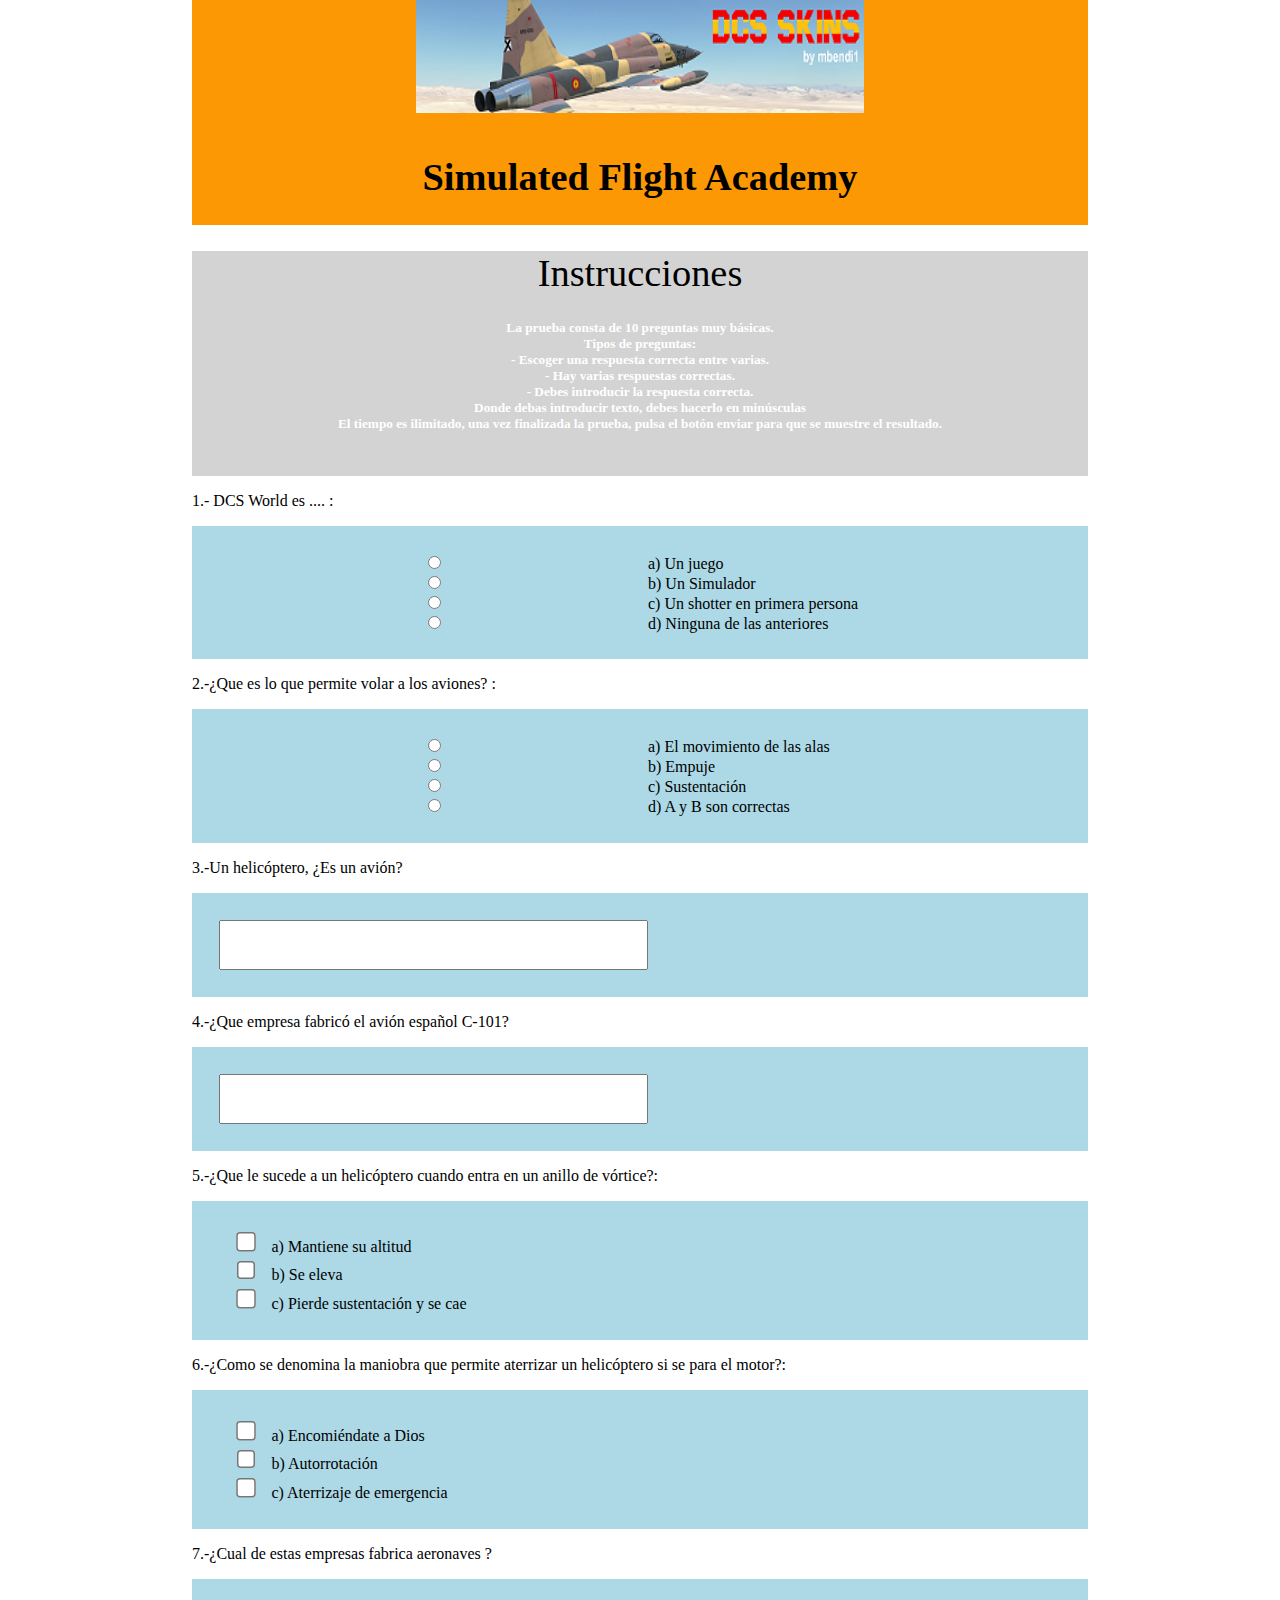
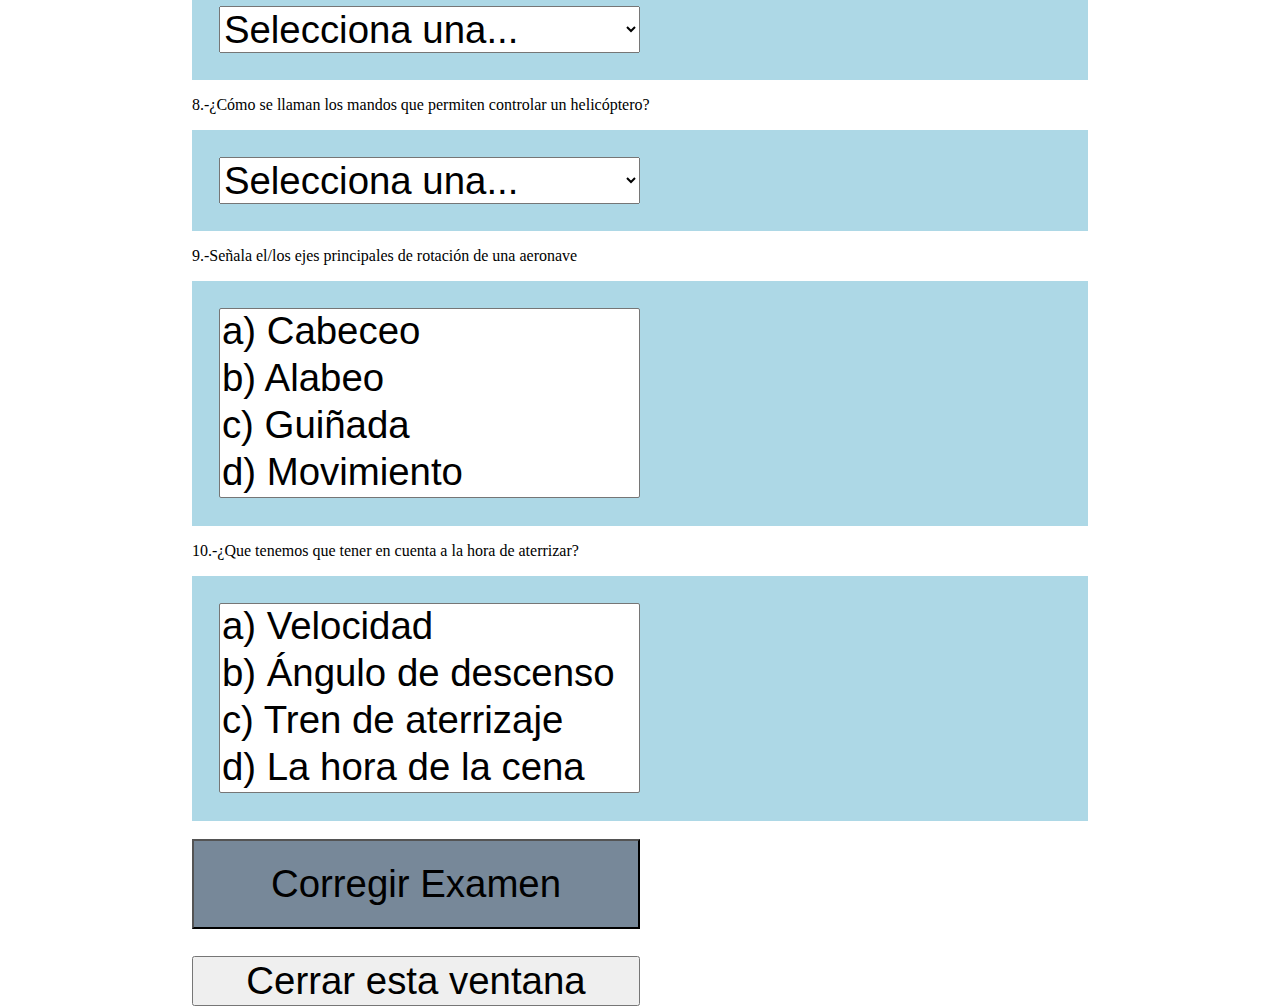
<file: test.html>
<!DOCTYPE html>
<html>
<head>
	<title> Simulated Flight Academy </title>
	<meta http-equiv="Content-Type" content="text/html; charset=utf-8"/>
 	<meta name="viewport" content="width=device-width, initial-scale=1.0">
	<meta name="description" content =": Examen de conocimientos" />
	<link rel="stylesheet" media="screen and (min-width: 961px)" href="css/stylesheet.css">
	<link rel="stylesheet" media="screen and (max-width: 960px)" href="css/stylesheet2.css">
	<script src="js/questions.js"></script>
</head>
<body>
	
	<div id="cabecera"><img src="img/dcsskins.png" alt="logo" id="logo"><h3>Simulated Flight Academy</h3></div>
	<div id="instrucciones">
		<p><h1>Instrucciones</h1>
		<h5>La prueba consta de 10 preguntas muy básicas.<br> 
		Tipos de preguntas:<br> - Escoger una respuesta correcta entre varias.<br> - Hay varias respuestas correctas.<br> - Debes introducir la respuesta correcta.<br>
		Donde debas introducir texto, debes hacerlo en minúsculas<br>
		El tiempo es ilimitado, una vez finalizada la prueba, pulsa el botón enviar para que se muestre el resultado.<br></h5>
	</div>
	<div id="examen">
	<div>
		<p id="q01"></p>		
		<form id="in_1"></form>
	</div>
	<div>
		<p id="q02"></p>		
		<form id="in_2"></form>
	</div>
	<div>
		<p id="q03"></p>
		<form id="in_3"></form>
	</div>
	<div>
		<p id="q04"></p>
		<form id="in_4"></form>
	</div>
	<div>
		<p id="q05"></p>
		<form id="in_5"></form>
	</div>
	<div>
		<p id="q06"></p>
		<form id="in_6"></form>
	</div>
	<div>
		<p id="q07"></p>
		<form>
			<select id="in_7">
				<option selected value="-1">Selecciona una...</option>
			</select>
		</form>
	</div>
	<div>
		<p id="q08"></p>
		<form>
			<select id="in_8">
				<option selected value="-1">Selecciona una...</option>
			</select>
		</form>
	</div>
	<div>
		<p id="q09"></p>
		<form>
			<select id="in_9"></select>
		</form>
	</div>
	<div>
		<p id="q10"></p>
		<form>
			<select id="in_10"></select>
		</form>
	</div>
	</div>
	<br/><input id="comp" class="comp" type="button" onclick="" value="Corregir Examen"><br/>
		<input name="button" type="button" onclick="window.close();" value="Cerrar esta ventana"> 

	<div id="resultadosDiv"></div>
 	
</body>
</html>
</file>
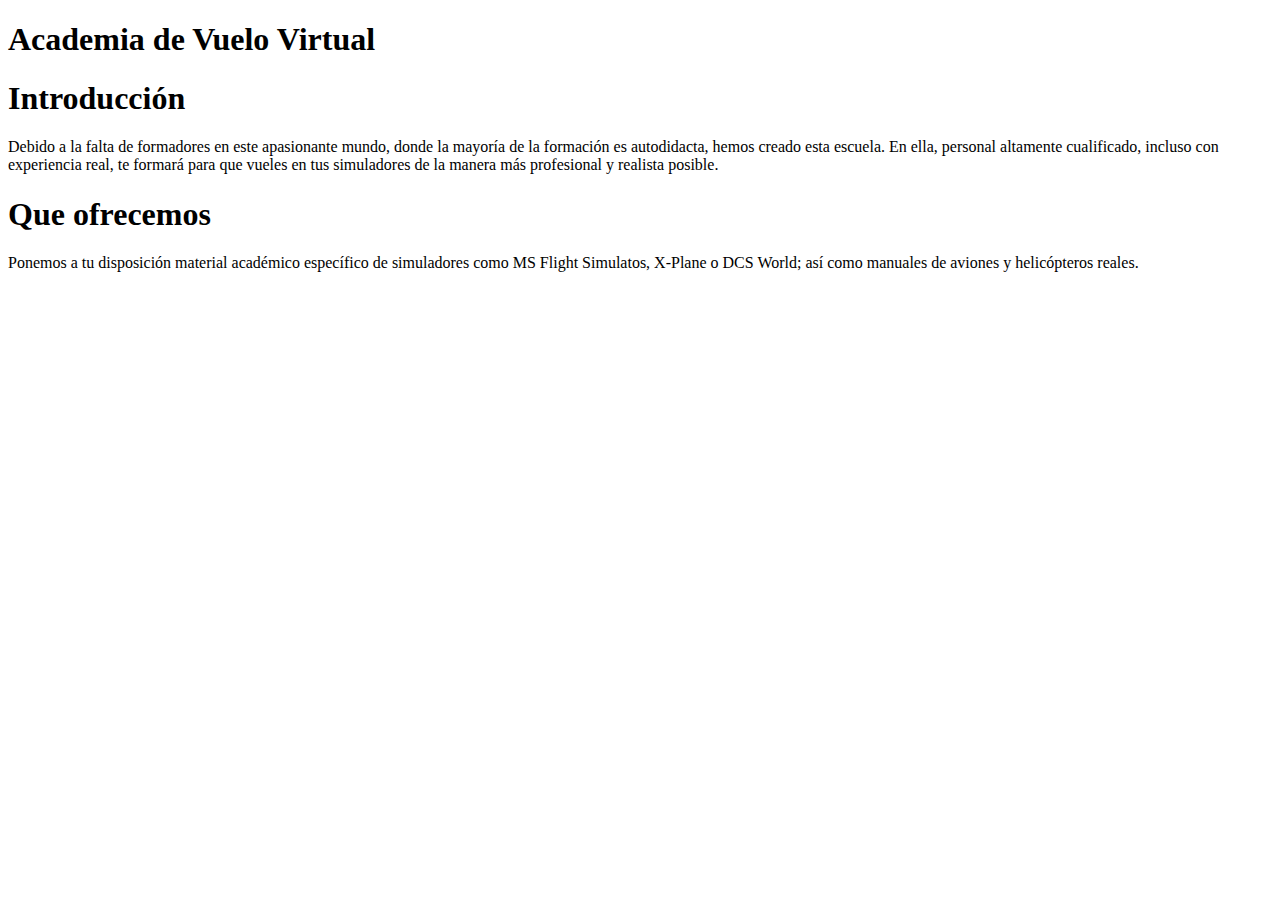
<file: pages/academy.html>
<!DOCTYPE html>
<html>
<head>
	<title> Simulated Flight Academy </title>
	</head>

<body>
	<section>
  	<h1>Academia de Vuelo Virtual</h1> 
  		<section>
    		<h1>Introducción</h1>
   			 <p>Debido a la falta de formadores en este apasionante mundo, donde la mayoría de la formación es autodidacta, hemos creado esta escuela.
				 En ella, personal altamente cualificado, incluso con experiencia real, te formará para que vueles en tus simuladores de la manera más profesional y realista posible.
				 
  		</section>
  		<section>
   		 <h1>Que ofrecemos</h1>
    			<p>Ponemos a tu disposición material académico específico de simuladores como MS Flight Simulatos, X-Plane o DCS World; así como manuales de aviones y helicópteros  reales. 
  		</section>
 	</section>

</body>


</html>
</file>
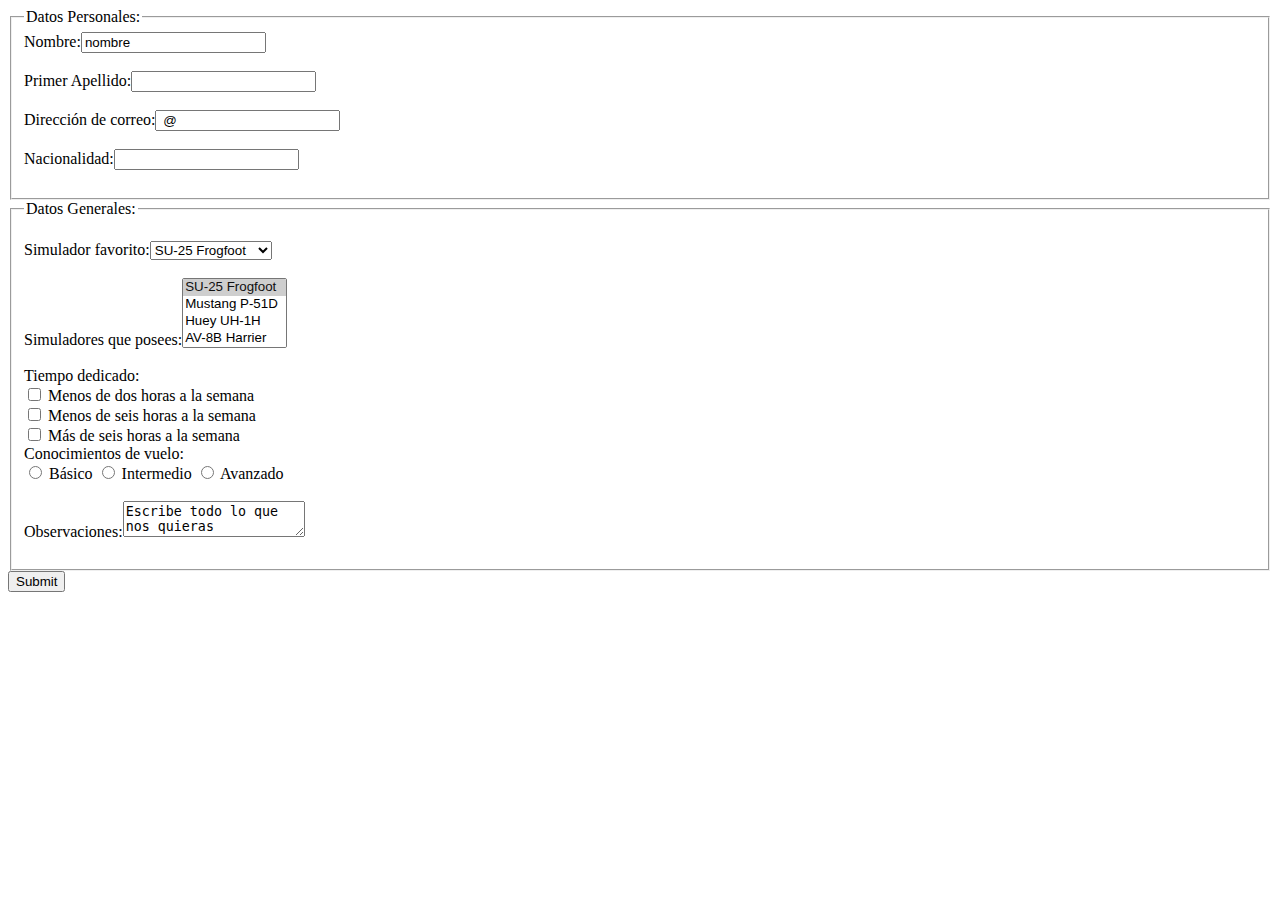
<file: pages/contacto.html>
<!DOCTYPE html>
<html>
<head>
	<title> Formulario de contacto </title>
	</head>

<body>
  <form action="data/action_page.php" method="get">
	<fieldset>
		<legend>Datos Personales:</legend>
			Nombre:<input type="text" name="name" value="nombre"><br><br>
			Primer Apellido:<input type="text" name="1er apellido" value=" "
			Segundo Apellido:<input type="text" name="2o apellido" value=" "><br><br>
			Dirección de correo:<input type="text" name="email" value=" @ "><br><br>
			Nacionalidad:<input type="text" name="nacionalidad" value=" "><br><br>
	</fieldset>		
			
	<fieldset>
		<legend>Datos Generales:</legend><br>	
						
		Simulador favorito:<select name="simulador favorito">
			<option value="SU-25 Frogfoot">SU-25 Frogfoot</option>
			<option value="Mustang P-51D">Mustang P-51D</option>
			<option value="Huey UH-1H">Huey UH-1H</option>
			<option value="AV-8B Harrier">AV-8B Harrier</option>
			<option value="Gazelle">Gazelle</option>
			<option value="MI-8/MI-17 Hip">MI-8/MI-17 Hip</option>
			<option value="F-18C Hornet">F-18C Hornet</option>
			<option value="F-86 Sabre">F-86 Sabre</option>
			<option value="MIG-21">MIG-21</option>
			<option value="Mirage M-2000C">Mirage M-2000C</option>
			<option value="Spitfire">Spitfire</option>
			<option value="FW-190">FW-190</option>
			<option value="BF-109">BF-109</option>
		</select><br><br>
	
			
		Simuladores que posees:<select id="Simuladores que posees" name="simuladores que posees" multiple>
			<option value="SU-25 Frogfoot" selected>SU-25 Frogfoot</option>
			<option value="Mustang P-51D">Mustang P-51D</option>
			<option value="Huey UH-1H">Huey UH-1H</option>
			<option value="AV-8B Harrier">AV-8B Harrier</option>
			<option value="Gazelle">Gazelle</option>
			<option value="MI-8/MI-17 Hip">MI-8/MI-17 Hip</option>
			<option value="F-18C Hornet">F-18C Hornet</option>
			<option value="F-86 Sabre">F-86 Sabre</option>
			<option value="MIG-21">MIG-21</option>
			<option value="Mirage M-2000C">Mirage M-2000C</option>
			<option value="Spitfire">Spitfire</option>
			<option value="FW-190">FW-190</option>
			<option value="BF-109">BF-109</option>
		</select><br><br>
		
		Tiempo dedicado:<br>
		<input type="checkbox" id="r" value="-2horas">
		<label for="r">Menos de dos horas a la semana</label><br/>
		<input type="checkbox" id="g" value="-6horas">
		<label for="g">Menos de seis horas a la semana</label><br/>
		<input type="checkbox" id="b" value="+6horas">
		<label for="b">Más de seis horas a la semana</label><br/>
		
		Conocimientos de vuelo:<br>
		<input id="basico" type="radio" name="nivel" value="basico">
		<label for="basico">Básico</label>
		<input id="intermedio" type="radio" name="nivel" value="intermedio">
		<label for="intermedio">Intermedio</label>
		<input id="avanzado" type="radio" name="nivel" value="avanzado">
		<label for="avanzado">Avanzado</label><br/><br>	
		
		Observaciones:<textarea>Escribe todo lo que nos quieras contar.....</textarea><br><br>
	</fieldset>	
		
		
		
		
		
		
		
		
		
		
		
		<input type="submit" value="Submit">
		
	</form>

</body>


</html>
</file>
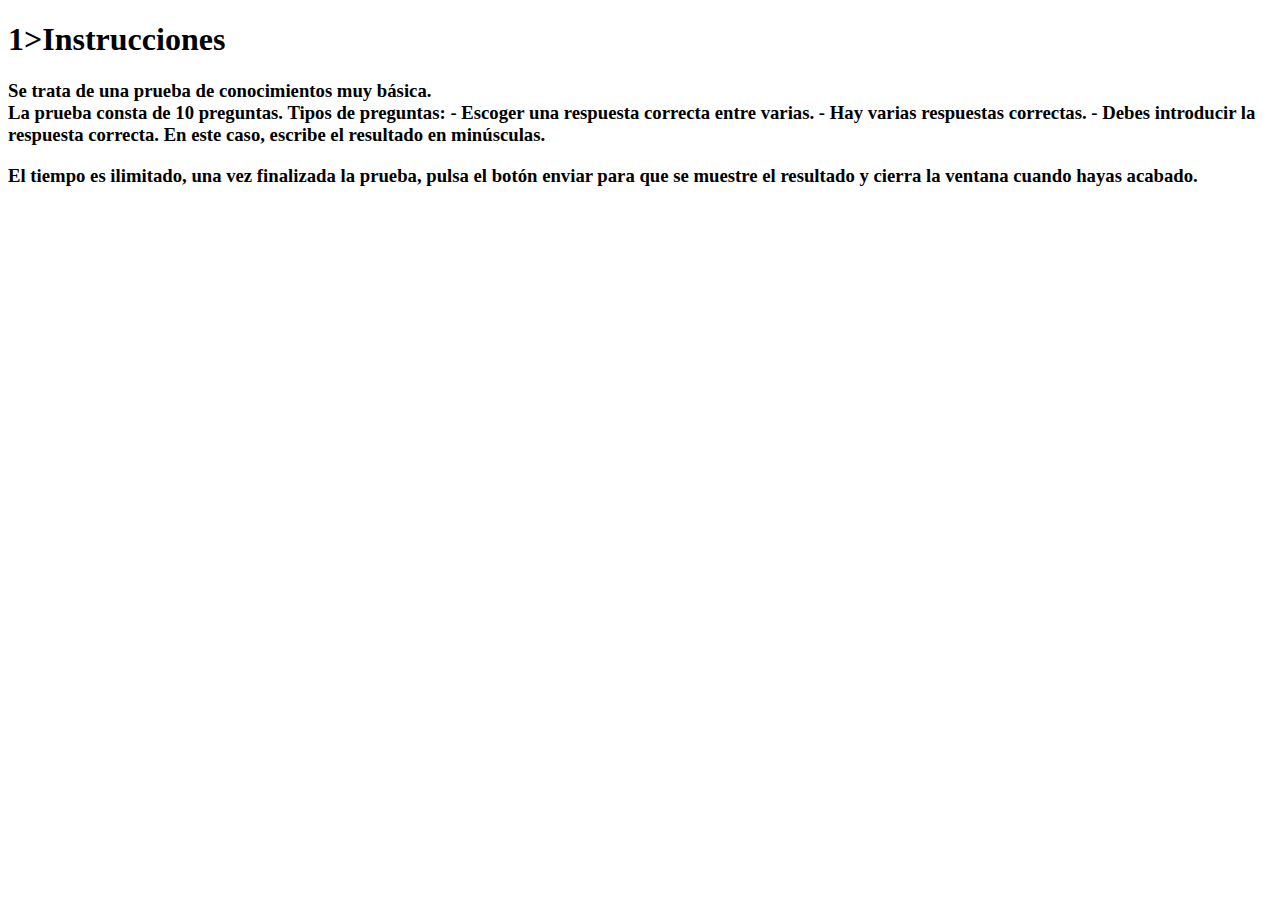
<file: pages/instrucciones.html>
<!DOCTYPE html>
<html>
<head>
	<title> Instrucciones para la prueba </title>
	</head>

<body>
 <h1>1>Instrucciones</h1>
 <p><h3>Se trata de una prueba de conocimientos muy básica.<br>
	La prueba consta de 10 preguntas.
 	Tipos de preguntas:
 - Escoger una respuesta correcta entre varias.
 - Hay varias respuestas correctas.
 - Debes introducir la respuesta correcta. En este caso, escribe el resultado en minúsculas.
 </p>
 <p>El tiempo es ilimitado, una vez finalizada la prueba, pulsa el botón enviar para que se muestre el resultado y cierra la ventana cuando hayas acabado.</p>

</body>


</html>
</file>
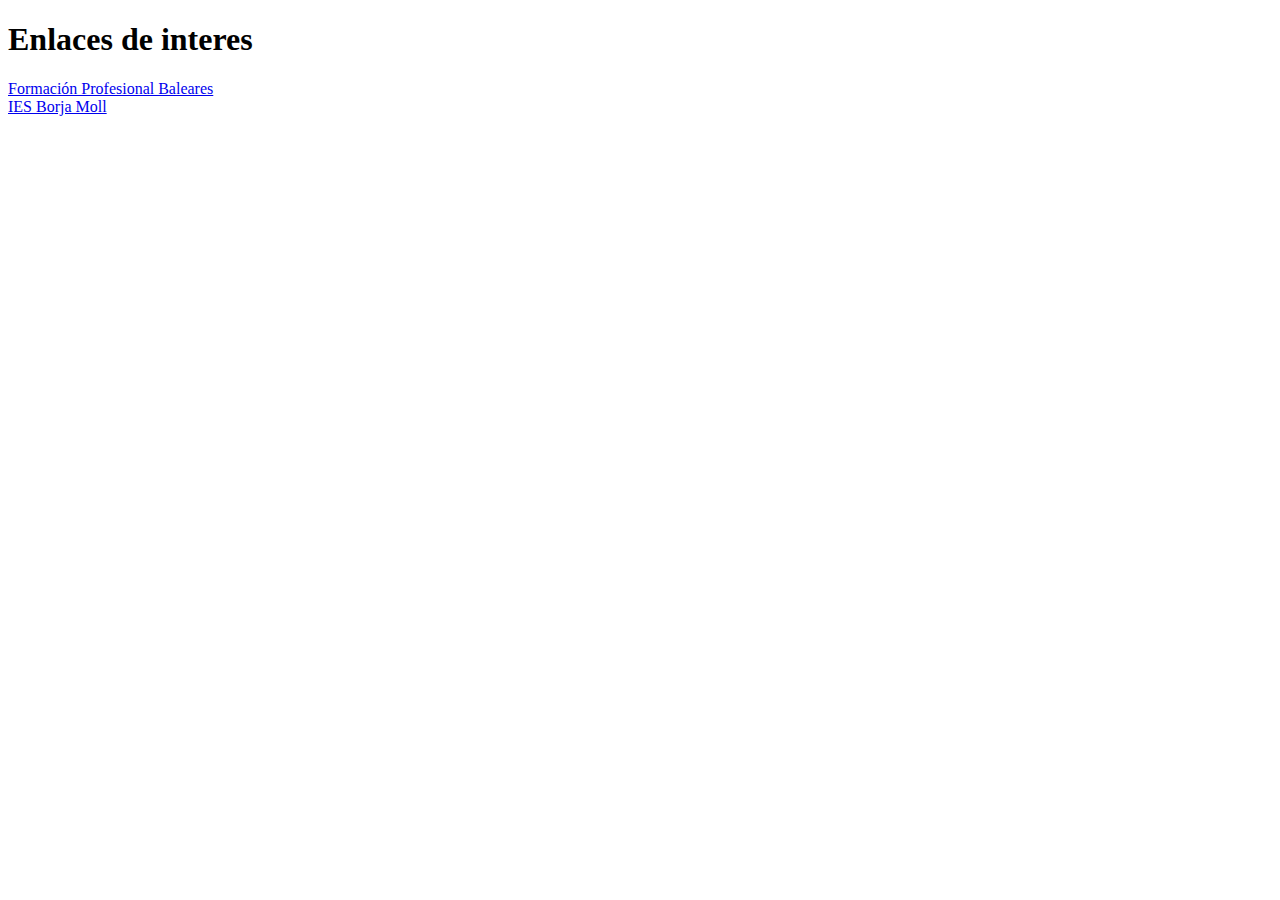
<file: pages/links.html>
<!DOCTYPE html>
<html>
<head>
	<title> Enlaces de interes </title>
	</head>

<body>
 <h1>Enlaces de interes</h1>
 <a href="http://formacioprofessional.caib.es//"target="_blank">Formación Profesional Baleares</a><br />
<a href="http://www.iesfbmoll.org/" target="_blank">IES Borja Moll</a>

</body>


</html>
</file>
<file: css/stylesheet.css>
input,select,label {font-size:3vw}
input,select {width:50%}
input[type=checkbox]{width:5%;zoom:1.5}
form {background-color:lightblue;padding:3%;}

html {
	min-height: 100%;
	border:0;
	margin:0;
	height:100%;
	
}

body {
	padding-left:15%;
	padding-right:15%;
	border:1;
	margin:0;
	height:100%;
	min-height:100%;
	
}

#cabecera {
  	background-color: #FC9804;
	text-align: center;
	height: 25%;
}
#menu {
  	background-color: #black;
	text-align: center;
	
}
#menu ul{
   list-style-type: none;
   text-align: center;
}
#menu li{
   display: inline;
   text-align: center;
   margin: 0 10px 0 0;
}
#menu li a {
   padding: 2px 7px 2px 7px;
   color: #666;
   background-color: #eeeeee;
   border: 1px solid #ccc;
   text-decoration: none;
}
#menu li a:hover{
   background-color: #333333;
   color: #ffffff;
}

#contenido {
    font-family: "Segoe UI", sans-serif;
    font-size:2vw;
	height: 80%;
	margin: 0;
	margin-bottom: 40px;
	padding: 1rem;	
}

.contenedor {
	position: relative;
	overflow: hidden;
}

iframe {
    	position: absolute;
	top:0;
	left: 0;
	width: 100%;
	height: 100%;
}

#instrucciones {
	background-color: lightgrey;
  position: relative;
  bottom: 0;
  width: 100%;
  height: 25%;
  color: white;
  text-align: center;
}

#examen {
	text-align: left;
}

h1 {
    color: black;
    font-size: 3vw;
    font-weight: normal;
}
h3 {
	color: black;
	font-size:3vw;
}

#footer {
  background-color: black;
  position: relative;
  bottom: 0;
  width: 100%;
  height: 90px;
  color: white;
  text-align: center;
  
}

#abrir {
    
}
#cerrar {
    display:none;
}

#logo{
	width: 50%;
	height: 50%;
	position: relative;

}
#top{
	padding:3%;
	overflow: hidden;
	text-align: center;
	border-radius: 3px;
	background-color:rgba(105,105,105,0.5);
}
#topT{
	font-size: 4vw;
	font-style: italic;
	position: relative;
}
#comp{
height: 90px;
margin-bottom: 1%;
background: lightslategrey; 
display:block; 
}
</file>
<file: css/stylesheet2.css>
input,select,label{font-size:5vw}
input,select{width:80%}
input[type=checkbox]{width:5%;zoom:1.5}
form{background-color:lightblue;padding:1%}

html {
	min-height: 100%;
	border:0;
	margin:0;
	height:100%;
}

body {
	padding-left:15%;
	padding-right:15%;
	border:0;
	margin:0;
	height:100%;
	min-height:100%;
	
}

#cabecera {
  	background-color: #FC9804;
	text-align: center;
	height:25%;
}

#menu {
  	background-color: #black;
	text-align: center;
	
}
#menu ul{
   list-style-type: none;
   text-align: center;
}
#menu li{
   display: inline;
   text-align: center;
   margin: 0 10px 0 0;
}
#menu li a {
   padding: 2px 7px 2px 7px;
   color: #666;
   background-color: #eeeeee;
   border: 1px solid #ccc;
   text-decoration: none;
}
#menu li a:hover{
   background-color: #333333;
   color: #ffffff;
}

.contenedor {
	position: relative;
	overflow: hidden;
	height: 80%;
}

#contenido {
    font-family: "Segoe UI", sans-serif;
    font-size:100%;
	width: 100%;
	height: 100%;
	margin: 0;
	margin-bottom: 40px;
	padding: 1rem;	
}

#instrucciones {
	background-color: lightgrey;
  position: relative;
  bottom: 0;
  width: 100%;
  height: 25%;
  color: white;
  text-align: center;
}

#examen {
	text-align: left;
}

iframe {
    position: absolute;
	top:0;
	left: 0;
	width: 100%;
	height: 100%;
}


h1 {
    color:#f90;
    font-size:180%;
    font-weight:normal;
}
h3 {
	font-size:7vw;
}


#footer {
	
  background-color: black;
  position: relative;
  bottom: 0;
  width: 100%;
  height: 90px;
  color: white;
  text-align: center;
  
}
</file>
